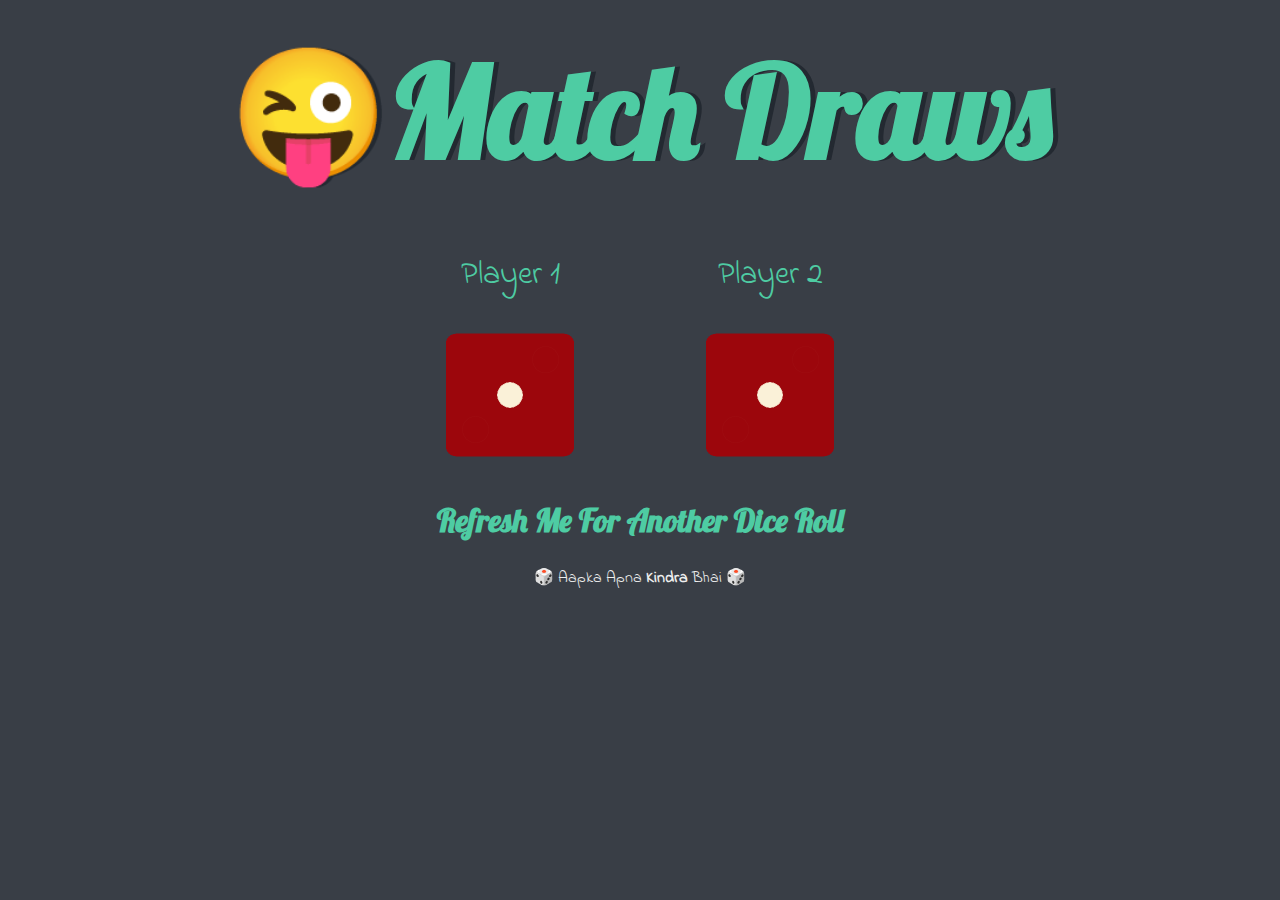
<file: index.html>
<!DOCTYPE html>
<html lang="en" dir="ltr">
  <head>
    <meta charset="utf-8">
    <title>Dicee</title>
    <link rel="stylesheet" href="styles.css">
    <link href="https://fonts.googleapis.com/css?family=Indie+Flower|Lobster" rel="stylesheet">
    <link rel="icon" href="dice6.png">

  </head>
  <body>

    <div class="container">
      <h1>Refresh Me</h1>

      <div class="dice">
        <p>Player 1</p>
        <img class="img1" src="">
      </div>

      <div class="dice">
        <p>Player 2</p>
        <img class="img2" src="">
      </div>

    </div>

    <h2 class="refresh">Refresh Me For Another Dice Roll</h2>
    <footer>
      🎲 Aapka Apna <strong>Kindra</strong> Bhai 🎲
    </footer>

    <script src="index.js"></script>
  </body>
</html>
</file>
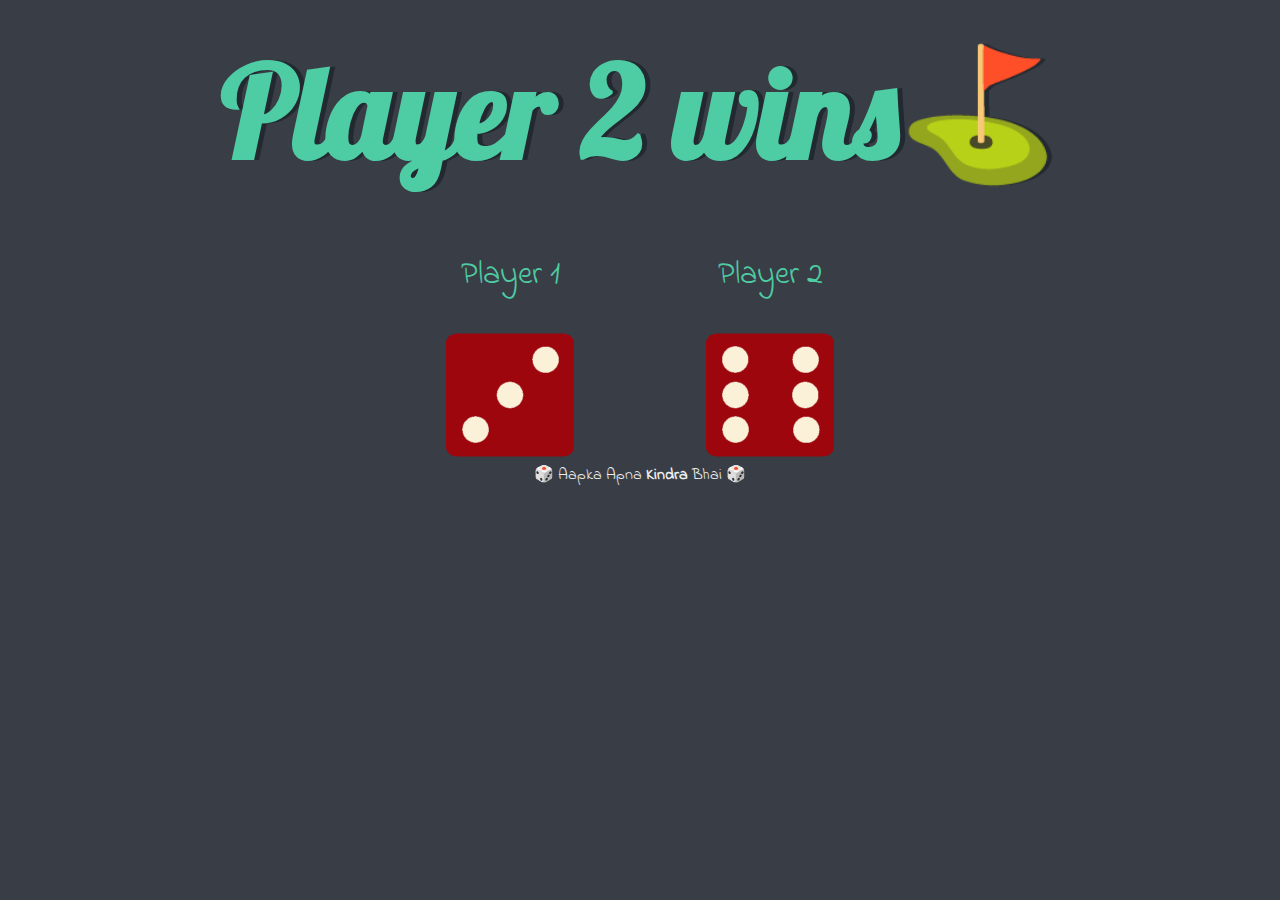
<file: dicee.html>
<!DOCTYPE html>
<html lang="en" dir="ltr">
  <head>
    <meta charset="utf-8">
    <title>Dicee</title>
    <link rel="stylesheet" href="styles.css">
    <link href="https://fonts.googleapis.com/css?family=Indie+Flower|Lobster" rel="stylesheet">
    <link rel="icon" href="dice6.png">

  </head>
  <body>

    <div class="container">
      <h1>Refresh Me</h1>

      <div class="dice">
        <p>Player 1</p>
        <img class="img1" src="">
      </div>

      <div class="dice">
        <p>Player 2</p>
        <img class="img2" src="">
      </div>

    </div>

    <footer>
      🎲 Aapka Apna <strong>Kindra</strong> Bhai 🎲
    </footer>

    <script src="index.js"></script>
  </body>
</html>
</file>
<file: styles.css>
.container {
  width: 80%;
  margin: auto;
  text-align: center;
}

.dice {
  text-align: center;
  display: inline-block;

}

body {
  background-color: #393E46;
}

h1 {
  margin: 30px;
  font-family: 'Lobster', cursive;
  text-shadow: 5px 0 #232931;
  font-size: 8rem;
  color: #4ECCA3;
}

p {
  font-size: 2rem;
  color: #4ECCA3;
  font-family: 'Indie Flower', cursive;
}

img {
  width: 50%;
}

footer {
  /* margin-top: 5%; */
  color: #EEEEEE;
  text-align: center;
  font-family: 'Indie Flower', cursive;

}
.refresh{
text-align:center;
padding-top:10px;
color:#4ECCA3;
font-family: 'Lobster', cursive;
font-size:2rem;
}
</file>
